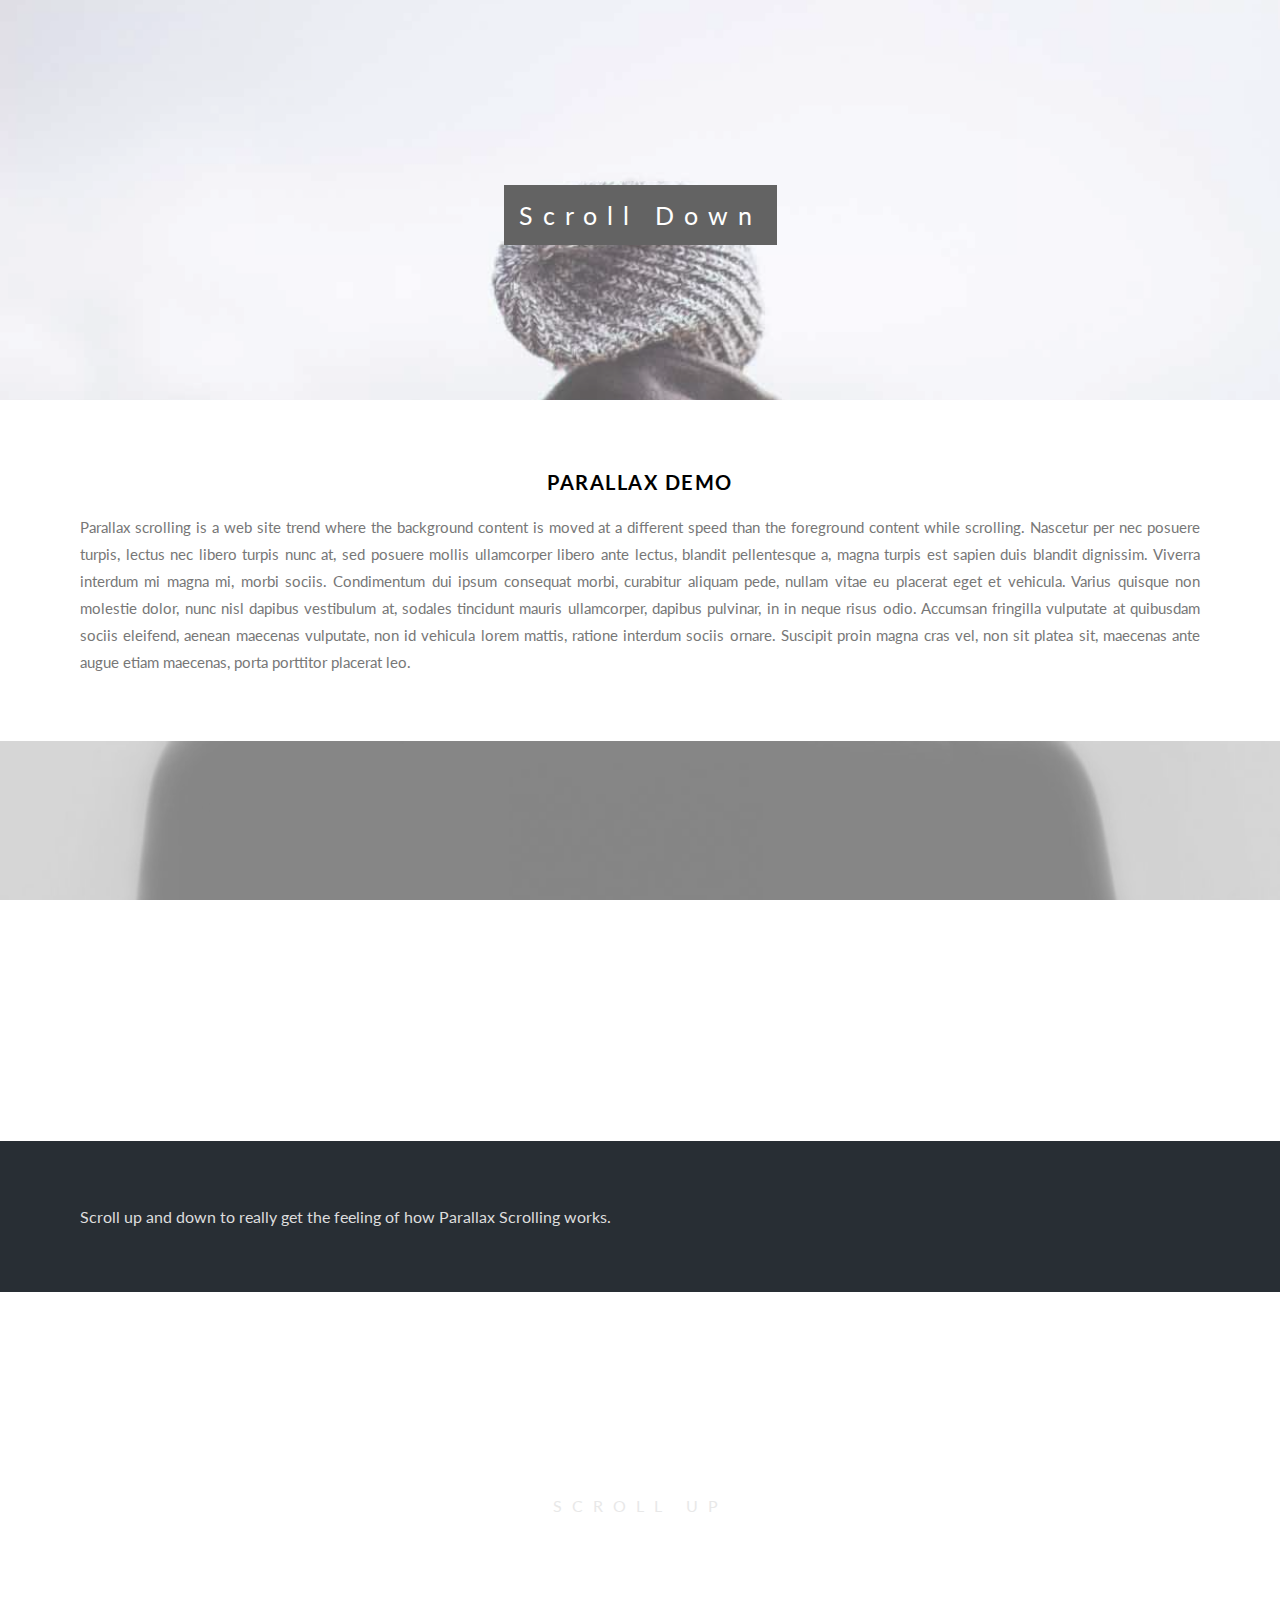
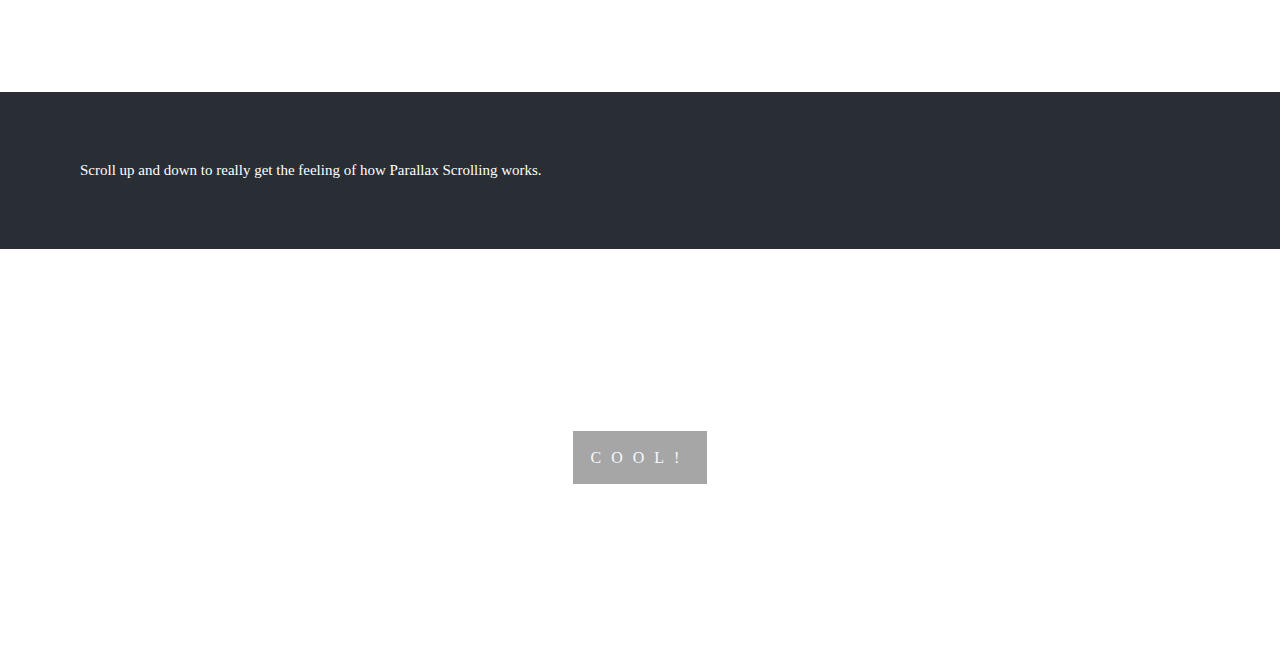
<file: Hometask2/index.html>
<!DOCTYPE html>
<html lang="en">

<head>
    <meta charset="UTF-8">
    <meta http-equiv="X-UA-Compatible" content="IE=edge">
    <meta name="viewport" content="width=device-width, initial-scale=1.0">
    <link href="https://fonts.googleapis.com/css2?family=Lato&display=swap" rel="stylesheet">
    <link rel="stylesheet" href="css.css">
    <title>Background example</title>
</head>

<body>
    <div class="first-part">
        <div class="part1">
            <span class="first-word">Scroll Down</span>
        </div>
    </div>
    <div class="first-content">
        <h3 id="main-title">PARALLAX DEMO</h3>
        <p class="main-paragraph">Parallax scrolling is a web site trend where the background content is moved at a
            different speed than the
            foreground content while scrolling. Nascetur per nec posuere turpis, lectus nec libero turpis nunc at, sed
            posuere mollis ullamcorper libero ante lectus, blandit pellentesque a, magna turpis est sapien duis blandit
            dignissim. Viverra interdum mi magna mi, morbi sociis. Condimentum dui ipsum consequat morbi, curabitur
            aliquam pede, nullam vitae eu placerat eget et vehicula. Varius quisque non molestie dolor, nunc nisl
            dapibus vestibulum at, sodales tincidunt mauris ullamcorper, dapibus pulvinar, in in neque risus odio.
            Accumsan fringilla vulputate at quibusdam sociis eleifend, aenean maecenas vulputate, non id vehicula lorem
            mattis, ratione interdum sociis ornare. Suscipit proin magna cras vel, non sit platea sit, maecenas ante
            augue etiam maecenas, porta porttitor placerat leo.</p>
    </div>

    <div class="second-part">
        <div class="part2">
            <span class="second-word">LESS HEIGHT</span>
        </div>
    </div>
    <div class="second-content">
        <p class="words-1">Scroll up and down to really get the feeling of how Parallax Scrolling works.
        </p>
    </div>
    <div class="third-part">
        <div class="part3">
            <span class="third-word">SCROLL UP</span>
        </div>
    </div>
    <div class="third-content">
        <p class="words-2">Scroll up and down to really get the feeling of how Parallax Scrolling works.</p>
    </div>
    <div class="last-part">
        <div class="part-4">
            <span class="last-word">COOL!</span>
        </div>
    </div>
</body>

</html>
</file>
<file: Hometask2/css.css>
body {
    margin: 0;
    height: 100%;
}

/* first part */
.first-part {
    background-image: url("img_parallax.jpg");
    min-height: 400px;
    background-attachment: fixed;
    background-position: center;
    background-size: cover;
    opacity: 0.65;
    position: relative;
}

.part1 {
    text-align: center;
    position: absolute;
    left: 0;
    top: 50%;
    width: 100%;
}

.first-word {
    background-color: #111;
    padding: 18px;
    letter-spacing: 10px;
    color: white;
    font-family: 'Lato', sans-serif;
    padding: 15px;
    font-size: 25px;
}

.first-content {
    background-color: white;
    padding: 50px 80px;
    font-size: 15px;
    text-align: justify;
}

#main-title {
    text-align: center;
    text-transform: uppercase;
    font-size: 20px;
    font-family: 'Lato', sans-serif;
    color: black;
    letter-spacing: 1.5px;
}

.main-paragraph {
    color: #777;
    font-family: 'Lato', sans-serif;
    font-size: 15px;
    text-align: justify;
    font-weight: 400;
    font-size: 15px;
    line-height: 1.8;
}

/* second part */

.second-part {
    background-image: url("img_parallax2.jpg");
    background-attachment: fixed;
    background-position: center;
    background-size: cover;
    opacity: 0.65;
    position: relative;
    min-height: 400px;
}

.part2 {
    text-align: center;
    top: 50%;
    width: 100%;
    left: 0;
    position: absolute;

}

.second-word {
    text-align: center;
    color: white;
    letter-spacing: 10px;
    text-transform: uppercase;
    font-family: 'Lato', sans-serif;

}

.second-content {
    background-color: #282E34;
    color: #ddd;
    padding: 50px 80px;
    font-family: 'Lato', sans-serif;
    text-align: justify;

}

.third-part {
    background-image: url("img_parallax3.jpg");
    background-attachment: fixed;
    background-position: center;
    background-size: cover;
    position: relative;
    opacity: 0.65;
    min-height: 400px;
}

.part3 {
    text-align: center;
    top: 50%;
    width: 100%;
    position: absolute;
    font-family: 'Lato', sans-serif;
    line-height: 1.8;
}

.third-word {
    color: #ddd;
    letter-spacing: 10px;
    text-transform: uppercase;
}

.third-content {
    background-color: #282E34;
    color: white;
    text-align: justify;
    padding: 50px 80px;
    line-height: 1.8;
    font-size: 15px;
}

.last-part {
    background-image: url("img_parallax.jpg");
    background-size: cover;
    background-attachment: fixed;
    opacity: 0.65;
    min-height: 400px;
    position: relative;
}

.part-4 {
    top: 50%;
    left: 0;
    width: 100%;
    text-align: center;
    position: absolute;
}

.last-word {
    color: aliceblue;
    background-color: #777;
    text-align: center;
    padding: 18px;
    letter-spacing: 10px;
    text-transform: uppercase;
}
</file>
